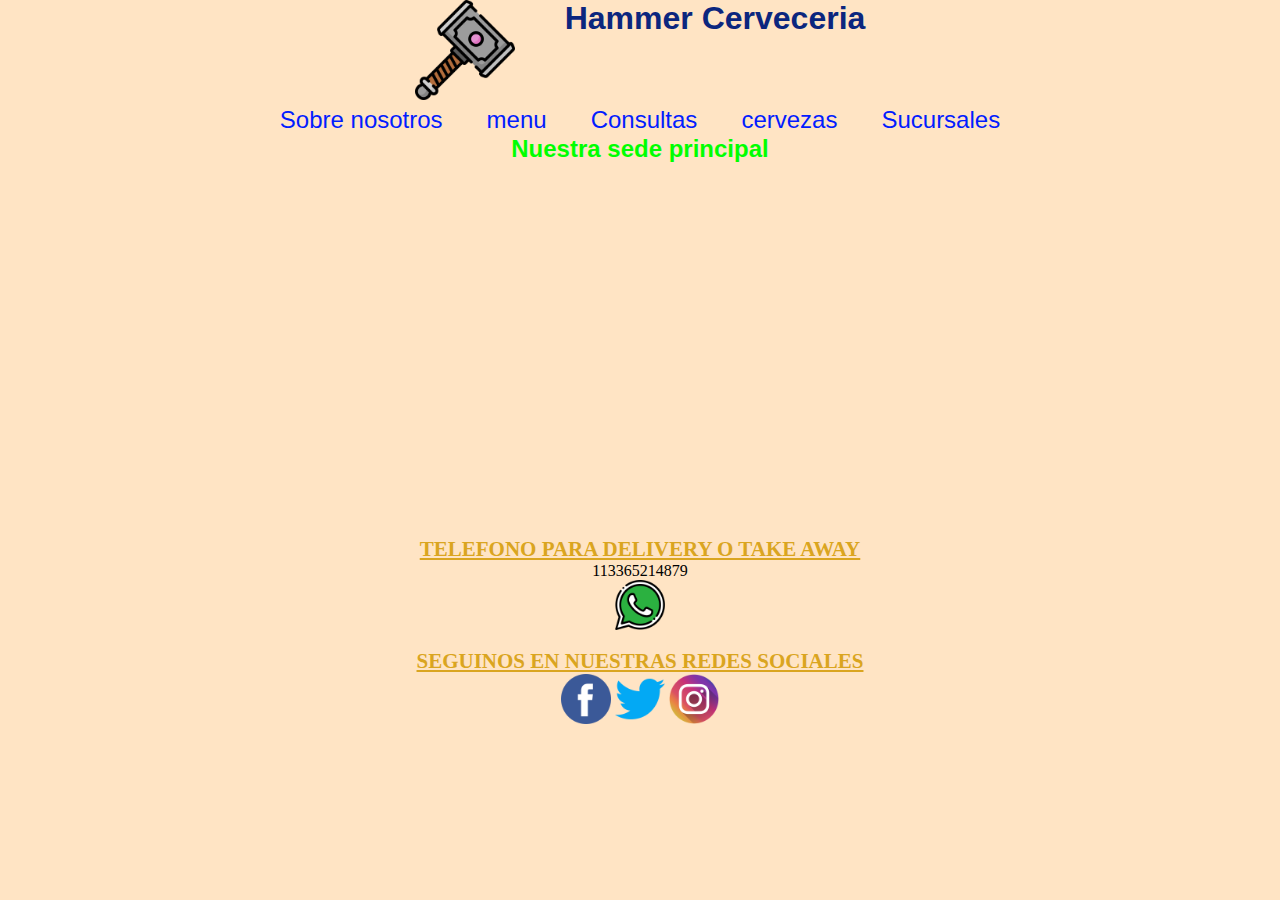
<file: index.html>
<!DOCTYPE html>
<html lang="en">
    <head>
        <meta charset="UTF-8">
        <meta http-equiv="X-UA-Compatible" content="IE=edge">
        <meta name="viewport" content="width=device-width, initial-scale=1.0">
        <link rel="stylesheet" href="./imagenes/martillo.png">
        <link rel="stylesheet" href="./css/main.css">
        <title>Cerveceria Hammer</title>
    </head>

    <body>
        <header>
            <div class="Titulo"> 
                <a href="index.html"></a>
                <img class="martillo" src="./imagenes/martillo.png" alt="logo html" width="100">
                <h1>Hammer Cerveceria</h1>
            </div>
            <nav class="Navegador">
                <ul>
                    <li class="nav-menu-item"><a href="./paginas/Sobre-nosotros.html" class="menu-link">Sobre nosotros</a></li>
                    <li class="nav-menu-item"><a href="./paginas/menu.html" class="menu-link">menu</a></li>
                    <li class="nav-menu-item"><a href="./paginas/Consultas.html" class="menu-link">Consultas</a></li>
                    <li class="nav-menu-item"><a href="./paginas/Cervezas.html" class="menu-link">cervezas</a></li>
                    <li class="nav-menu-item"><a href="./paginas/Sucursales.html" class="menu-link">Sucursales</a></li>   
                </ul>
            </nav>
        </header>

        <section>
            <h2>Nuestra sede principal</h2>
            <iframe class="mapa"src="https://www.google.com/maps/embed?pb=!1m18!1m12!1m3!1d3285.389378305645!2d-58.54298928423775!3d-34.56901286317072!2m3!1f0!2f0!3f0!3m2!1i1024!2i768!4f13.1!3m3!1m2!1s0x95bcb721360cbe25%3A0xf72438cf22a9b552!2sHammer%20bar!5e0!3m2!1ses-419!2sar!4v1636075332613!5m2!1ses-419!2sar" width="100%" height="350px" style="border:0;" allowfullscreen="" loading="lazy"></iframe>
        </section>
            <div class="delivery">
        <footer>
            <div>    
                <h3>Telefono para delivery o take away</h3>
                <p>113365214879</p>
                <div class="loguito">
                    <img src="./imagenes/whatsapp.png" alt="whatsapp.png" width="50">
                </div>
            </div>
            
            <div class="logos-redes"></div>
                <h3>Seguinos en nuestras redes sociales</h3>
                <div class="imagenesFooter">
                    <img src="./imagenes/facebook.png" alt="facebook.png" width="50"> 
                    <img src="./imagenes/gorjeo.png"alt="logo de twitter.png" width="50">
                    <img src="./imagenes/instagram.png" alt="logo de instagram.png" width="50">
                </div>
            </div>
        
        </footer>
    </body>
</html>
</file>
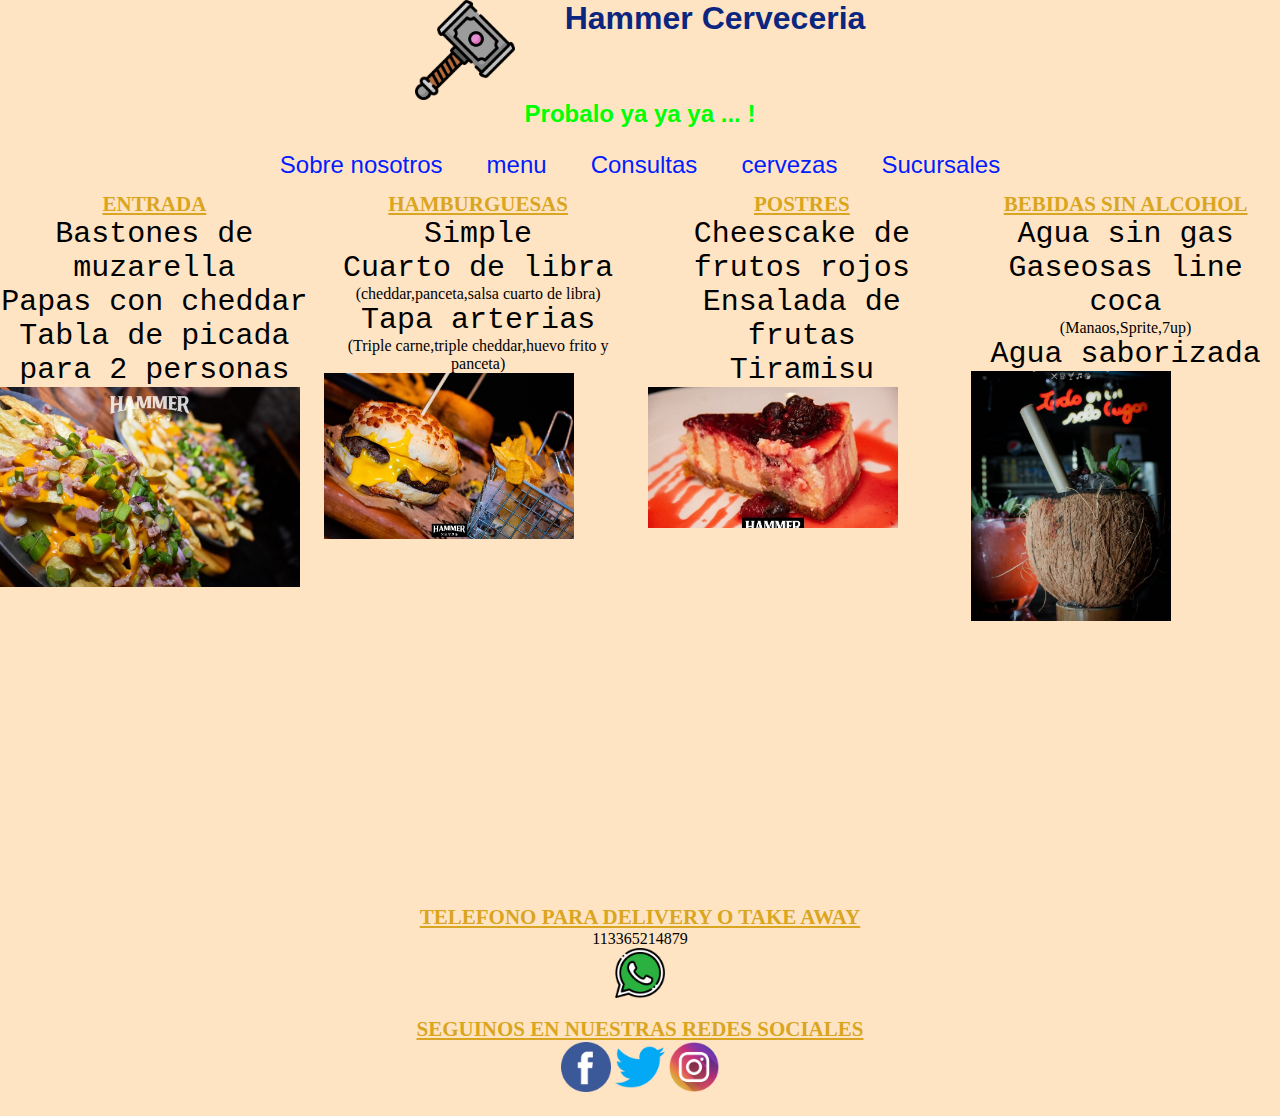
<file: paginas/menu.html>
<!DOCTYPE html>
<html lang="en">
<head>
    <meta charset="UTF-8">
    <meta http-equiv="X-UA-Compatible" content="IE=edge">
    <meta name="viewport" content="width=device-width, initial-scale=1.0">
    <link rel="shortcut icon" href="../imagenes/martillo.png">
    <link rel="stylesheet" href="../css/main.css">
    <title>Hammer Cerveceria</title>
</head>
<body>
    <header>
        <div class="Titulo"> 
            <a href="index.html"></a>
            <img class="martillo" src="../imagenes/martillo.png" alt="logo html" width="100">
            <h1>Hammer Cerveceria</h1>
        </div>
        <h2 class="titulo-menu">Probalo ya ya ya ... !</h2>
        <nav class="navegador">
            <ul>
                <li class="nav-menu-item"><a href="./Sobre-nosotros.html" class="menu-link">Sobre nosotros</a></li>
                <li class="nav-menu-item"><a href="../paginas/menu.html" class="menu-link">menu</a></li>
                <li class="nav-menu-item"><a href="./Consultas.html" class="menu-link">Consultas</a></li>
                <li class="nav-menu-item"><a href="./Cervezas.html" class="menu-link">cervezas</a></li>
                <li class="nav-menu-item"><a href="./Sucursales.html" class="menu-link">Sucursales</a></li>
            </ul>
        </nav>
    </header>
<main>
    <section class="grid-menu"> 
        <div>
            <h3>entrada</h3>
            <ul >
                <li>Bastones de muzarella</li>
                <li>Papas con cheddar</li>
                <li>Tabla de picada para 2 personas</li>
            </ul>
            <img src="../imagenes/entrada.jpg" alt="imagen de entrada.html" width="300px">
        </div>
        <div>
            <h3>Hamburguesas</h3>
            <ul>
                <li>Simple</li>
                <li>Cuarto de libra</li>
                <p>(cheddar,panceta,salsa cuarto de libra)</p>
                <li>Tapa arterias</li>
                <p>(Triple carne,triple cheddar,huevo frito y panceta)</p>
            </ul>
            <img src="../imagenes/burger.jpg" alt="Hamburguesa.html" width="250px">
        </div>
        <div>
            <h3>Postres</h3>
            <ul>
                <li>Cheescake de frutos rojos</li>
                <li>Ensalada de frutas</li>
                <li>Tiramisu</li>
            </ul>
            <img src="../imagenes/cheescake.jpg" alt="cheescake.html" width="250px">
        </div>
        <div>
            <h3>Bebidas sin alcohol</h3>
            <ul>
                <li>Agua sin gas</li>
                <li>Gaseosas line coca</li>
                <p>(Manaos,Sprite,7up)</p>
                <li>Agua saborizada</li>
            </ul>
            <img src="../imagenes/trago.jpg" alt="trago.html" width="200px">
        </div>
    </section>
</main>
<footer>
    <div>    
        <h3>Telefono para delivery o take away</h3>
        <p>113365214879</p>
        <div class="loguito">
            <img src="../imagenes/whatsapp.png" alt="whatsapp.png" width="50">
        </div>
    </div>
    
    <div class="logos-redes"></div>
        <h3>Seguinos en nuestras redes sociales</h3>
        <div class="imagenesFooter">
            <img src="../imagenes/facebook.png" alt="facebook.png" width="50"> 
            <img src="../imagenes/gorjeo.png"alt="logo de twitter.png" width="50">
            <img src="../imagenes/instagram.png" alt="logo de instagram.png" width="50">
        </div>
    </div>

</footer>
    
</body>
</html>
</file>
<file: css/main.css>
h1{
    color: rgb(11, 38, 126);
    text-align: center;
    text-overflow: clip;
    font-family: 'Segoe UI', Tahoma, Geneva, Verdana, sans-serif;
    position: relative;
    
    
}
*{
    padding: 0;
    margin: 0;
    box-sizing: border-box;
      
}

header{
    width: 100%;
    clear: both;
    display: table;
}

h2{
    text-align: center;
    font-family: 'Segoe UI', Tahoma, Geneva, Verdana, sans-serif;
    color: rgb(0, 255, 0);
    margin-bottom: 20px;
}

h3{
    
    text-align: right;
    color: goldenrod;
}   

p{
    text-align: right;
    color: goldenrod;
}
body{
    background-color: bisque;
    justify-content: center;
}
.martillo{
    margin-right: 50px;
}

.Titulo{
    display: flex;
    justify-content: center;

}
.navegador{
    /* background-color: rgb(32, 32, 206); */
    display: flex;
    justify-content: center;
}

nav ul{
   text-align: center;
}

nav ul li{
   display: inline-block;
  
   
}
nav ul li a{
   text-decoration: none;
   font-family: Arial, Helvetica, sans-serif;
   font-size: 24px;
   color: rgb(2, 28, 255);
   padding: 20px;
   }

nav ul li a:hover{
    color: rgba(255, 255, 255, 0.63);
}



ul li{
    list-style: none;
    text-align: center;
    color: rgb(0, 0, 0);
    font-size: 30px;
    font-family: monospace;
}

.grid-menu {
    display: grid;
    grid-template-columns: repeat(4, 1fr);
    grid-template-rows: 1fr;
    grid-column-gap: 15px;
    grid-row-gap: 0px;
    margin-top: 10px;
    margin-bottom: 280px;

}
.grid-menu img:hover{
    transform: scale(1.15);
}


h2{
    text-align: center;
}

h3{
    font-size: 21px;
    text-decoration: underline;
    text-transform: uppercase;
    text-align: center;
}

p{
    text-align: center;
    color: rgb(0, 0, 0);
}
.imagenesFooter{
    text-align: center;
    margin-bottom: 15px;
}
.loguito{
    text-align: center;
    margin-bottom: 15px;
}

@media (max-width: 900px) {
    .grid-menu {
        display: grid;
        grid-template-columns: repeat(2, 1fr);
        grid-template-rows: repeat(2, 1fr);
        grid-column-gap: 0px;
        grid-row-gap: 0px;
    }



}

@media (max-width: 325px) {

    .grid-menu {
        display: grid;
        grid-template-columns: 1fr;
        grid-template-rows: 1fr;
        grid-column-gap: 0px;
        grid-row-gap: 0px;
        }

    nav ul li{
    display: block;
    }


}
</file>
